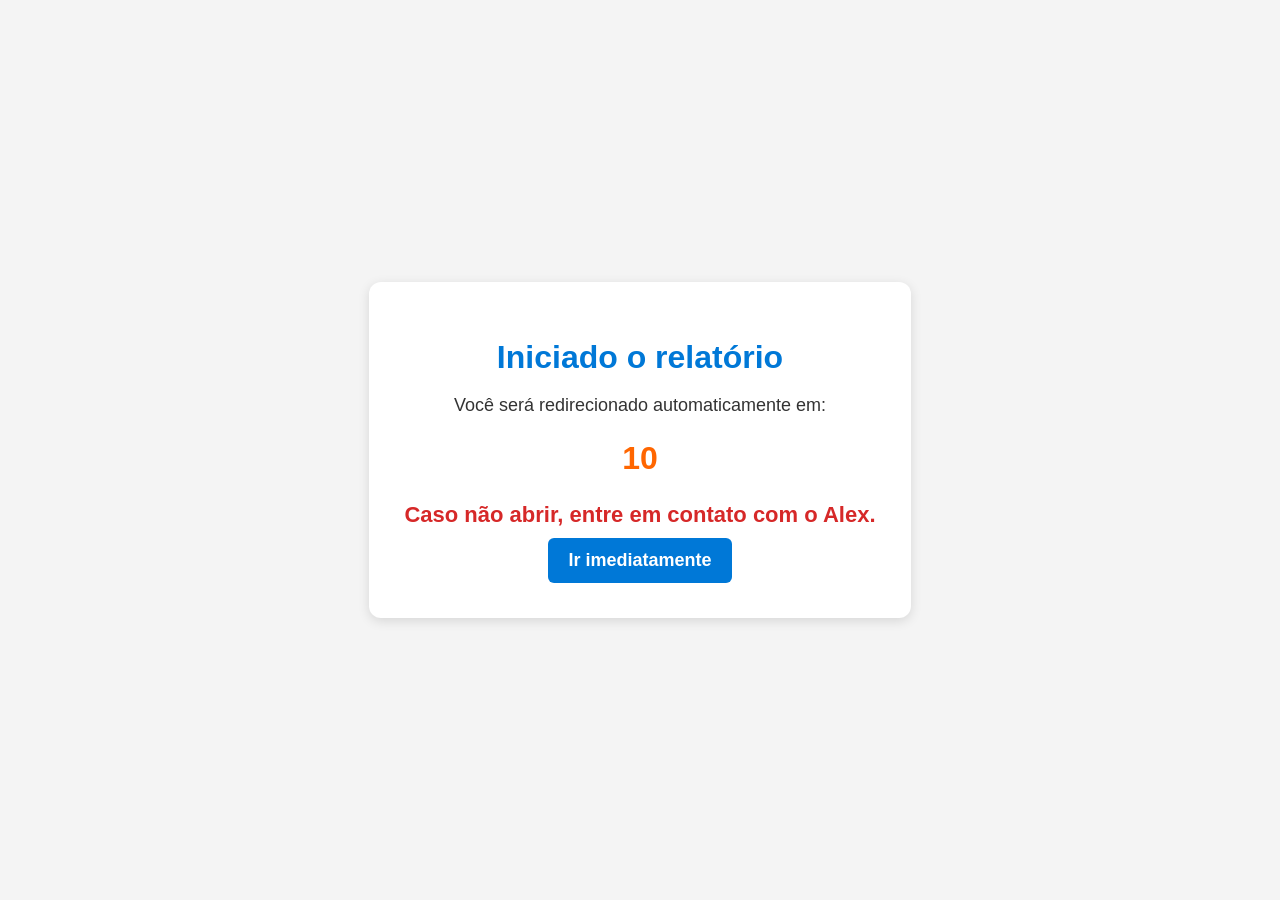
<file: ESTOQUE POR ESTAMPA.html>
<!DOCTYPE html>
<html lang="pt-BR">
<head>
  <meta charset="UTF-8">
  <title>Redirecionando...</title>

  <style>
    body {
      font-family: Arial, sans-serif;
      background: #f4f4f4;
      color: #333;
      display: flex;
      align-items: center;
      justify-content: center;
      height: 100vh;
      margin: 0;
    }

    .box {
      background: white;
      padding: 35px;
      border-radius: 12px;
      box-shadow: 0 3px 12px rgba(0,0,0,0.12);
      text-align: center;
      max-width: 500px;
    }

    h1 {
      color: #0078d7;
      margin-bottom: 10px;
    }

    #contador {
      font-size: 32px;
      font-weight: bold;
      color: #ff6600;
      margin: 20px 0;
    }

    p {
      font-size: 18px;
      line-height: 1.6;
      margin: 15px 0;
    }

    a {
      display: inline-block;
      margin-top: 10px;
      padding: 12px 20px;
      background: #0078d7;
      color: white;
      border-radius: 6px;
      text-decoration: none;
      font-weight: bold;
      font-size: 18px;
    }

    a:hover {
      background: #005fa3;
    }

    .aviso {
      margin-top: 25px;
      font-size: 22px;
      font-weight: bold;
      color: #d62828;
    }
  </style>
</head>
<body>


<div class="box">
  <h1>Iniciado o relatório</h1>

  <p>Você será redirecionado automaticamente em:</p>

  <div id="contador">10</div>

  <div class="aviso">
    Caso não abrir, entre em contato com o Alex.
  </div>

  <a id="link" href="#">Ir imediatamente</a>
</div>

<script>
  const IP = "http:SEU_IP_AQUI:3030";

  let tempo = 10;

  const contador = document.getElementById("contador");
  const link = document.getElementById("link");

  
  link.href = IP;

  const interval = setInterval(() => {
    tempo--;
    contador.textContent = tempo;

    if (tempo <= 0) {
      clearInterval(interval);
      window.location.href = IP;
    }
  }, 1000);
</script>

</body>
</html>
</file>
